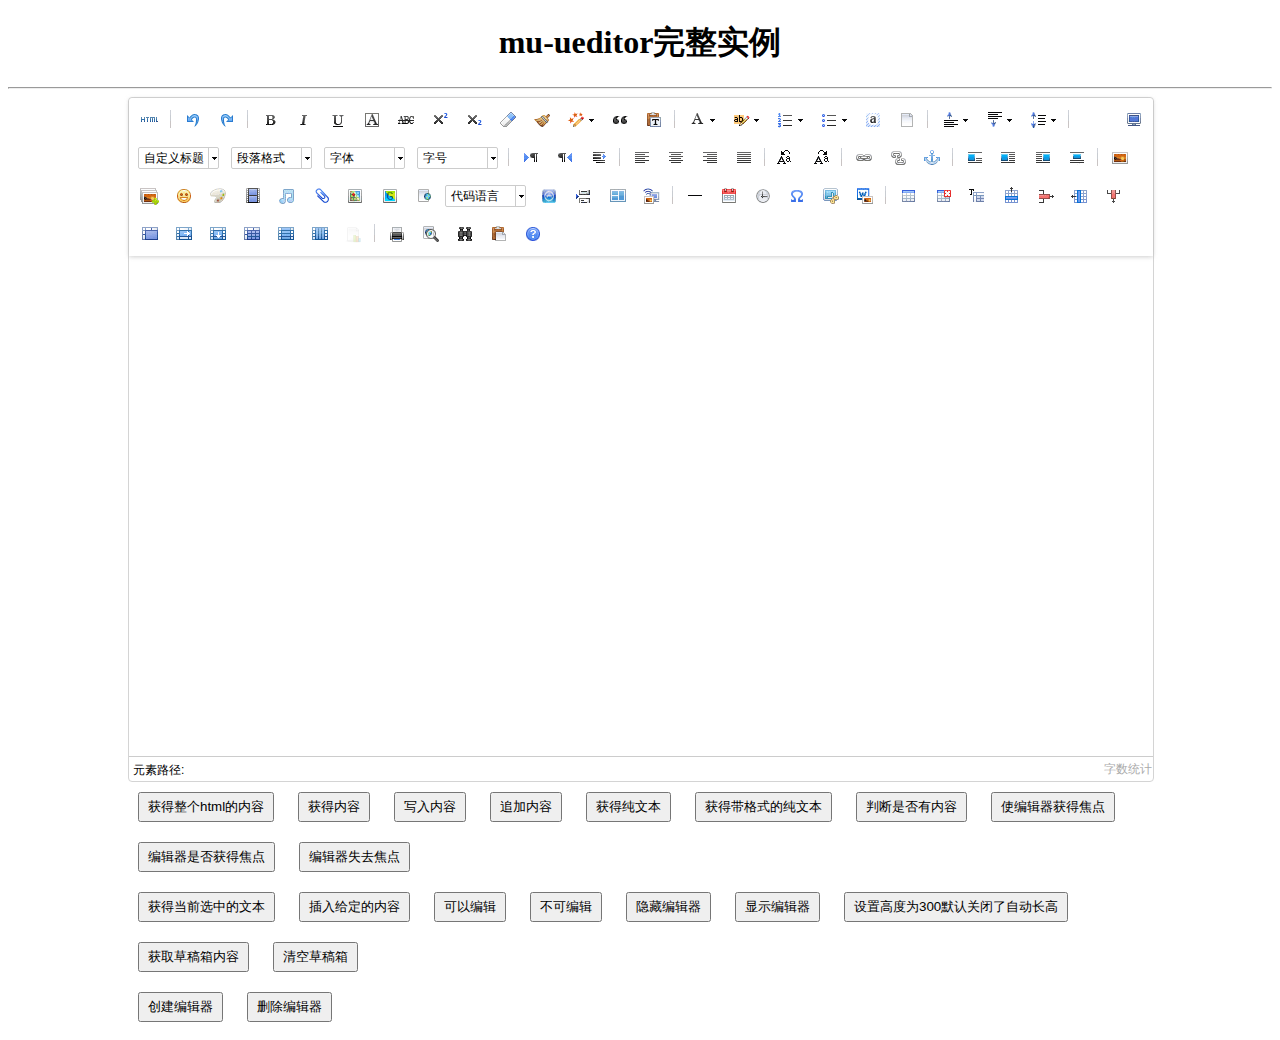
<file: utf8-php/index.html>
<!DOCTYPE html>
<html lang="en">

<head>
    <meta charset="UTF-8" />
    <meta http-equiv="X-UA-Compatible" content="IE=edge" />
    <meta name="viewport" content="width=device-width, initial-scale=1.0" />
    <title>mu-ueditor完整实例</title>
    <script type="text/javascript" charset="utf-8" src="ueditor.config.js"></script>
    <script type="text/javascript" charset="utf-8" src="ueditor.all.min.js"> </script>
    <!--建议手动加在语言，避免在ie下有时因为加载语言失败导致编辑器加载失败-->
    <!--这里加载的语言文件会覆盖你在配置项目里添加的语言类型，比如你在配置项目里配置的是英文，这里加载的中文，那最后就是中文-->
    <script type="text/javascript" charset="utf-8" src="lang/zh-cn/zh-cn.js"></script>
    <script type="text/javascript" charset="utf-8" src="./xiumi/xiumi-ue-dialog-v5.js"></script>
    <link rel="stylesheet" href="./xiumi/xiumi-ue-v5.css" />
    <style type="text/css">
        .h1 {
            text-align: center;
        }

        .editor {
            margin: auto;
        }

        .main {
            margin: auto;
            width: 1024px;
        }

        .main button {
            margin: 10px;
            padding: 4px 8px;
        }
    </style>
</head>

<body>
    <header>
        <h1 class="h1">mu-ueditor完整实例</h1>
        <hr />
        <script class="editor" id="editor" type="text/plain" style="width:1024px;height:500px;"></script>
    </header>
    <main class="main">
        <article id="btns">
            <div>
                <button onclick="getAllHtml()">获得整个html的内容</button>
                <button onclick="getContent()">获得内容</button>
                <button onclick="setContent()">写入内容</button>
                <button onclick="setContent(true)">追加内容</button>
                <button onclick="getContentTxt()">获得纯文本</button>
                <button onclick="getPlainTxt()">获得带格式的纯文本</button>
                <button onclick="hasContent()">判断是否有内容</button>
                <button onclick="setFocus()">使编辑器获得焦点</button>
                <button onmousedown="isFocus(event)">编辑器是否获得焦点</button>
                <button onmousedown="setblur(event)">编辑器失去焦点</button>
            </div>
            <div>
                <button onclick="getText()">获得当前选中的文本</button>
                <button onclick="insertHtml()">插入给定的内容</button>
                <button id="enable" onclick="setEnabled()">可以编辑</button>
                <button onclick="setDisabled()">不可编辑</button>
                <button onclick=" UE.getEditor('editor').setHide()">隐藏编辑器</button>
                <button onclick=" UE.getEditor('editor').setShow()">显示编辑器</button>
                <button onclick=" UE.getEditor('editor').setHeight(300)">设置高度为300默认关闭了自动长高</button>
            </div>

            <div>
                <button onclick="getLocalData()">获取草稿箱内容</button>
                <button onclick="clearLocalData()">清空草稿箱</button>
            </div>
        </article>
        <article>
            <button onclick="createEditor()">创建编辑器</button>
            <button onclick="deleteEditor()">删除编辑器</button>
        </article>
    </main>


    <script type="text/javascript">
        //实例化编辑器
        //建议使用工厂方法getEditor创建和引用编辑器实例，如果在某个闭包下引用该编辑器，直接调用UE.getEditor('editor')就能拿到相关的实例
        var ue = UE.getEditor('editor');

        function isFocus(e) {
            alert(UE.getEditor('editor').isFocus());
            UE.dom.domUtils.preventDefault(e)
        }
        function setblur(e) {
            UE.getEditor('editor').blur();
            UE.dom.domUtils.preventDefault(e)
        }
        function insertHtml() {
            var value = prompt('插入html代码', '');
            UE.getEditor('editor').execCommand('insertHtml', value)
        }
        function createEditor() {
            enableBtn();
            UE.getEditor('editor');
        }
        function getAllHtml() {
            alert(UE.getEditor('editor').getAllHtml())
        }
        function getContent() {
            var arr = [];
            arr.push("使用editor.getContent()方法可以获得编辑器的内容");
            arr.push("内容为：");
            arr.push(UE.getEditor('editor').getContent());
            alert(arr.join("\n"));
        }
        function getPlainTxt() {
            var arr = [];
            arr.push("使用editor.getPlainTxt()方法可以获得编辑器的带格式的纯文本内容");
            arr.push("内容为：");
            arr.push(UE.getEditor('editor').getPlainTxt());
            alert(arr.join('\n'))
        }
        function setContent(isAppendTo) {
            var arr = [];
            arr.push("使用editor.setContent('欢迎使用ueditor')方法可以设置编辑器的内容");
            UE.getEditor('editor').setContent('欢迎使用ueditor', isAppendTo);
            alert(arr.join("\n"));
        }
        function setDisabled() {
            UE.getEditor('editor').setDisabled('fullscreen');
            disableBtn("enable");
        }
        function setEnabled() {
            UE.getEditor('editor').setEnabled();
            enableBtn();
        }
        function getText() {
            //当你点击按钮时编辑区域已经失去了焦点，如果直接用getText将不会得到内容，所以要在选回来，然后取得内容
            var range = UE.getEditor('editor').selection.getRange();
            range.select();
            var txt = UE.getEditor('editor').selection.getText();
            alert(txt)
        }
        function getContentTxt() {
            var arr = [];
            arr.push("使用editor.getContentTxt()方法可以获得编辑器的纯文本内容");
            arr.push("编辑器的纯文本内容为：");
            arr.push(UE.getEditor('editor').getContentTxt());
            alert(arr.join("\n"));
        }
        function hasContent() {
            var arr = [];
            arr.push("使用editor.hasContents()方法判断编辑器里是否有内容");
            arr.push("判断结果为：");
            arr.push(UE.getEditor('editor').hasContents());
            alert(arr.join("\n"));
        }
        function setFocus() {
            UE.getEditor('editor').focus();
        }
        function deleteEditor() {
            disableBtn();
            UE.getEditor('editor').destroy();
        }
        function disableBtn(str) {
            var div = document.getElementById('btns');
            var btns = UE.dom.domUtils.getElementsByTagName(div, "button");
            for (var i = 0, btn; btn = btns[i++];) {
                if (btn.id == str) {
                    UE.dom.domUtils.removeAttributes(btn, ["disabled"]);
                } else {
                    btn.setAttribute("disabled", "true");
                }
            }
        }
        function enableBtn() {
            var div = document.getElementById('btns');
            var btns = UE.dom.domUtils.getElementsByTagName(div, "button");
            for (var i = 0, btn; btn = btns[i++];) {
                UE.dom.domUtils.removeAttributes(btn, ["disabled"]);
            }
        }
        function getLocalData() {
            alert(UE.getEditor('editor').execCommand("getlocaldata"));
        }
        function clearLocalData() {
            UE.getEditor('editor').execCommand("clearlocaldata");
            alert("已清空草稿箱")
        }
    </script>
</body>

</html>
</file>
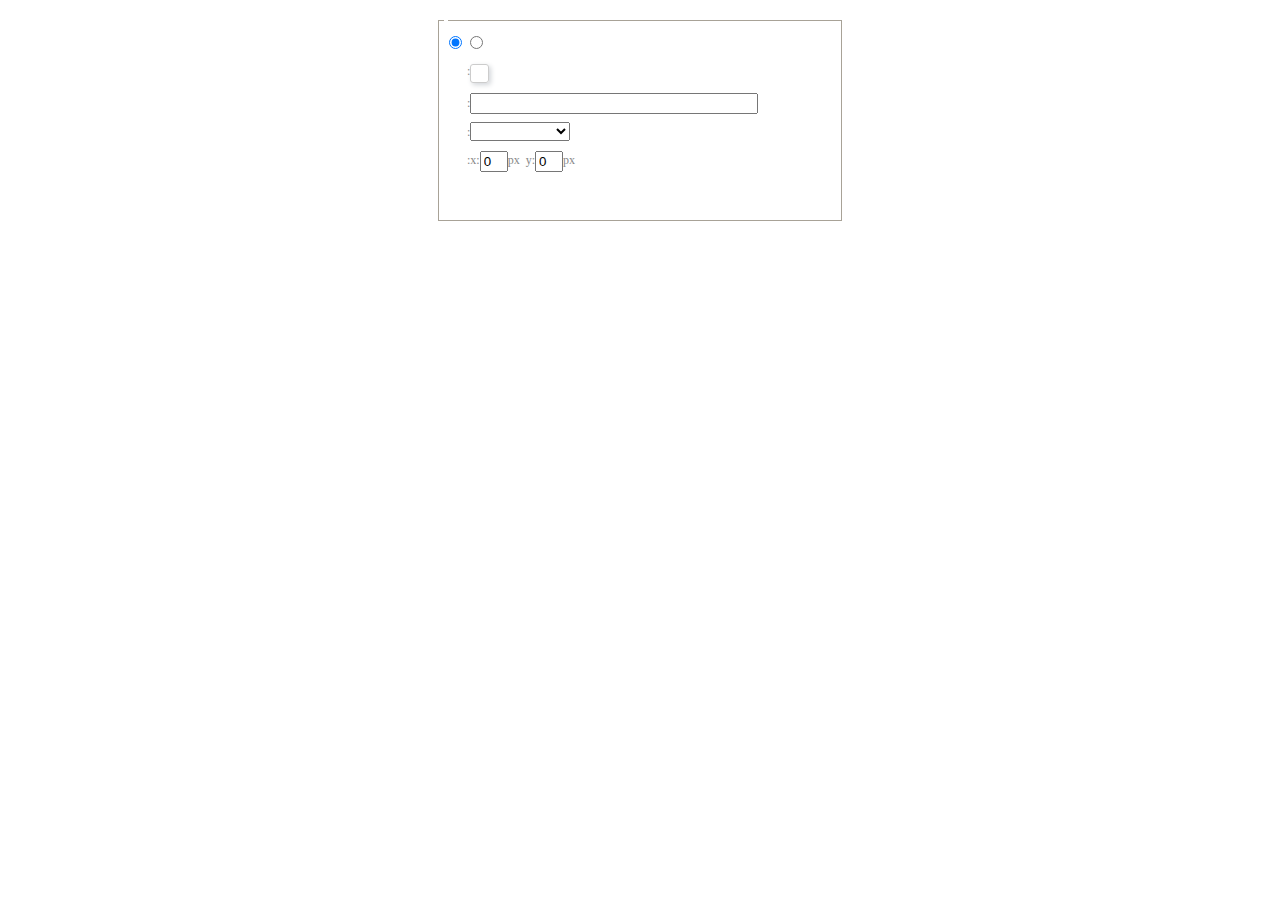
<file: utf8-php/dialogs/background/background.html>
<!DOCTYPE HTML>
<html>
<head>
    <meta http-equiv="Content-Type" content="text/html;charset=utf-8"/>
    <script type="text/javascript" src="../internal.js"></script>
    <link rel="stylesheet" type="text/css" href="background.css">
</head>
<body>
    <div id="bg_container" class="wrapper">
        <div id="tabHeads" class="tabhead">
            <span class="focus" data-content-id="normal"><var id="lang_background_normal"></var></span>
            <span class="" data-content-id="imgManager"><var id="lang_background_local"></var></span>
        </div>
        <div id="tabBodys" class="tabbody">
            <div id="normal" class="panel focus">
                <fieldset class="bgarea">
                    <legend><var id="lang_background_set"></var></legend>
                    <div class="content">
                        <div>
                            <label><input id="nocolorRadio" class="iptradio" type="radio" name="t" value="none" checked="checked"><var id="lang_background_none"></var></label>
                            <label><input id="coloredRadio" class="iptradio" type="radio" name="t" value="color"><var id="lang_background_colored"></var></label>
                        </div>
                        <div class="wrapcolor pl">
                            <div class="color">
                                <var id="lang_background_color"></var>:
                            </div>
                            <div id="colorPicker"></div>
                            <div class="clear"></div>
                        </div>
                        <div class="wrapcolor pl">
                            <label><var id="lang_background_netimg"></var>:</label><input class="txt" type="text" id="url">
                        </div>
                        <div id="alignment" class="alignment">
                            <var id="lang_background_align"></var>:<select id="repeatType">
                                <option value="center"></option>
                                <option value="repeat-x"></option>
                                <option value="repeat-y"></option>
                                <option value="repeat"></option>
                                <option value="self"></option>
                            </select>
                        </div>
                        <div id="custom" >
                            <var id="lang_background_position"></var>:x:<input type="text" size="1" id="x" maxlength="4" value="0">px&nbsp;&nbsp;y:<input type="text" size="1" id="y" maxlength="4" value="0">px
                        </div>
                    </div>
                </fieldset>

            </div>
            <div id="imgManager" class="panel">
                <div id="imageList" style=""></div>
            </div>
        </div>
    </div>
    <script type="text/javascript" src="background.js"></script>
</body>
</html>
</file>
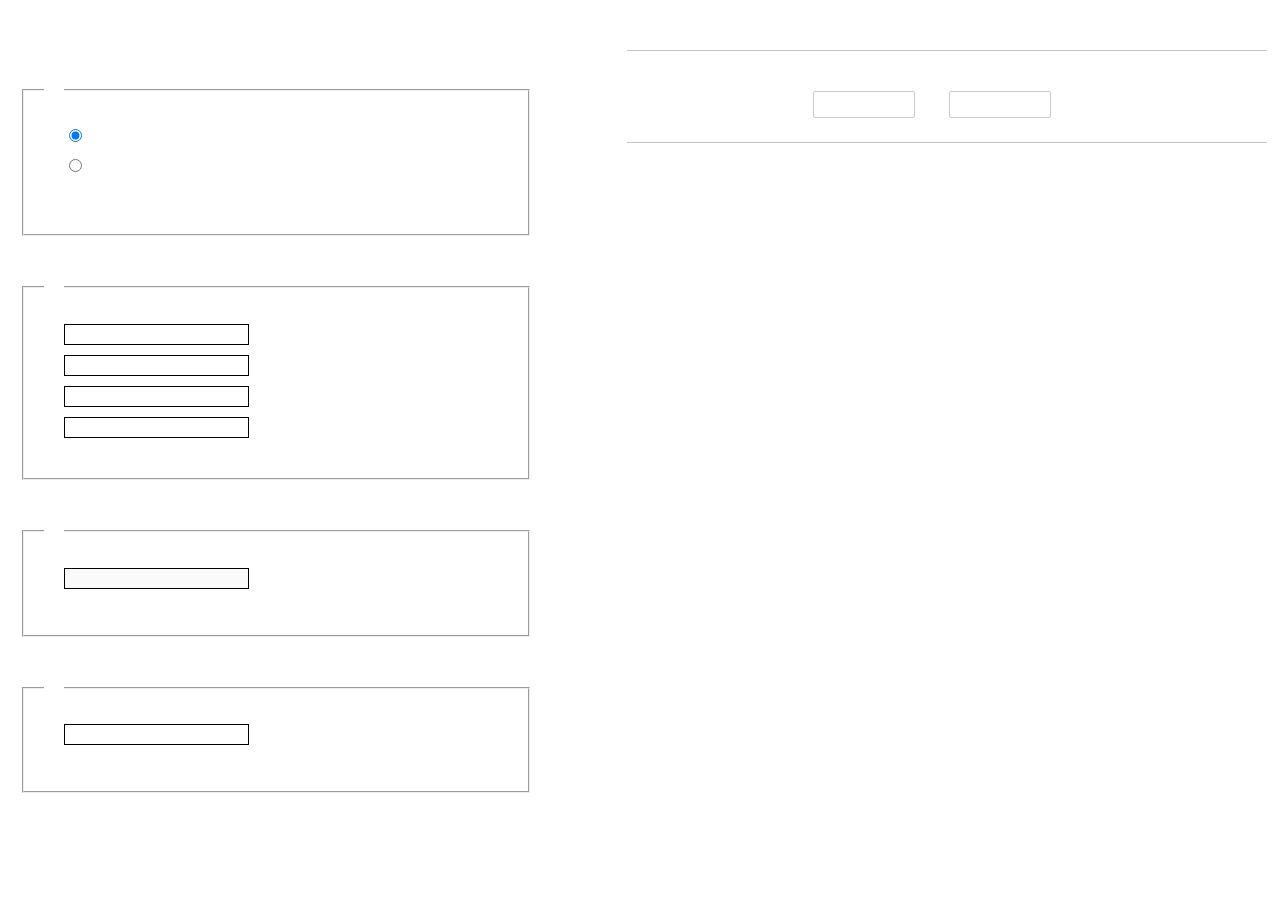
<file: utf8-php/dialogs/charts/charts.html>
<!DOCTYPE html>
<html>
    <head>
        <title>chart</title>
        <meta chartset="utf-8">
        <link rel="stylesheet" type="text/css" href="charts.css">
        <script type="text/javascript" src="../internal.js"></script>
    </head>
    <body>
        <div class="main">
            <div class="table-view">
                <h3><var id="lang_data_source"></var></h3>
                <div id="tableContainer" class="table-container"></div>
                <h3><var id="lang_chart_format"></var></h3>
                <form name="data-form">
                    <div class="charts-format">
                        <fieldset>
                            <legend><var id="lang_data_align"></var></legend>
                            <div class="format-item-container">
                                <label>
                                    <input type="radio" class="format-ctrl not-pie-item" name="charts-format" value="1" checked="checked">
                                    <var id="lang_chart_align_same"></var>
                                </label>
                                <label>
                                    <input type="radio" class="format-ctrl not-pie-item" name="charts-format" value="-1">
                                    <var id="lang_chart_align_reverse"></var>
                                </label>
                                <br>
                            </div>
                        </fieldset>
                        <fieldset>
                            <legend><var id="lang_chart_title"></var></legend>
                            <div class="format-item-container">
                                <label>
                                    <var id="lang_chart_main_title"></var><input type="text" name="title" class="data-item">
                                </label>
                                <label>
                                    <var id="lang_chart_sub_title"></var><input type="text" name="sub-title" class="data-item not-pie-item">
                                </label>
                                <label>
                                    <var id="lang_chart_x_title"></var><input type="text" name="x-title" class="data-item not-pie-item">
                                </label>
                                <label>
                                    <var id="lang_chart_y_title"></var><input type="text" name="y-title" class="data-item not-pie-item">
                                </label>
                            </div>
                        </fieldset>
                        <fieldset>
                            <legend><var id="lang_chart_tip"></var></legend>
                            <div class="format-item-container">
                                <label>
                                    <var id="lang_cahrt_tip_prefix"></var>
                                    <input type="text" id="tipInput" name="tip" class="data-item" disabled="disabled">
                                </label>
                                <p><var id="lang_cahrt_tip_description"></var></p>
                            </div>
                        </fieldset>
                        <fieldset>
                            <legend><var id="lang_chart_data_unit"></var></legend>
                            <div class="format-item-container">
                                <label><var id="lang_chart_data_unit_title"></var><input type="text" name="unit" class="data-item"></label>
                                <p><var id="lang_chart_data_unit_description"></var></p>
                            </div>
                        </fieldset>
                    </div>
                </form>
            </div>
            <div class="charts-view">
                <div id="chartsContainer" class="charts-container"></div>
                <div id="chartsType" class="charts-type">
                    <h3><var id="lang_chart_type"></var></h3>
                    <div class="scroll-view">
                        <div class="scroll-container">
                            <div id="scrollBed" class="scroll-bed"></div>
                        </div>
                        <div id="buttonContainer" class="button-container">
                            <a href="#" data-title="prev"><var id="lang_prev_btn"></var></a>
                            <a href="#" data-title="next"><var id="lang_next_btn"></var></a>
                        </div>
                    </div>
                </div>
            </div>
        </div>
        <script src="../../third-party/jquery-1.10.2.min.js"></script>
        <script src="../../third-party/highcharts/highcharts.js"></script>
        <script src="chart.config.js"></script>
        <script src="charts.js"></script>
    </body>
</html>
</file>
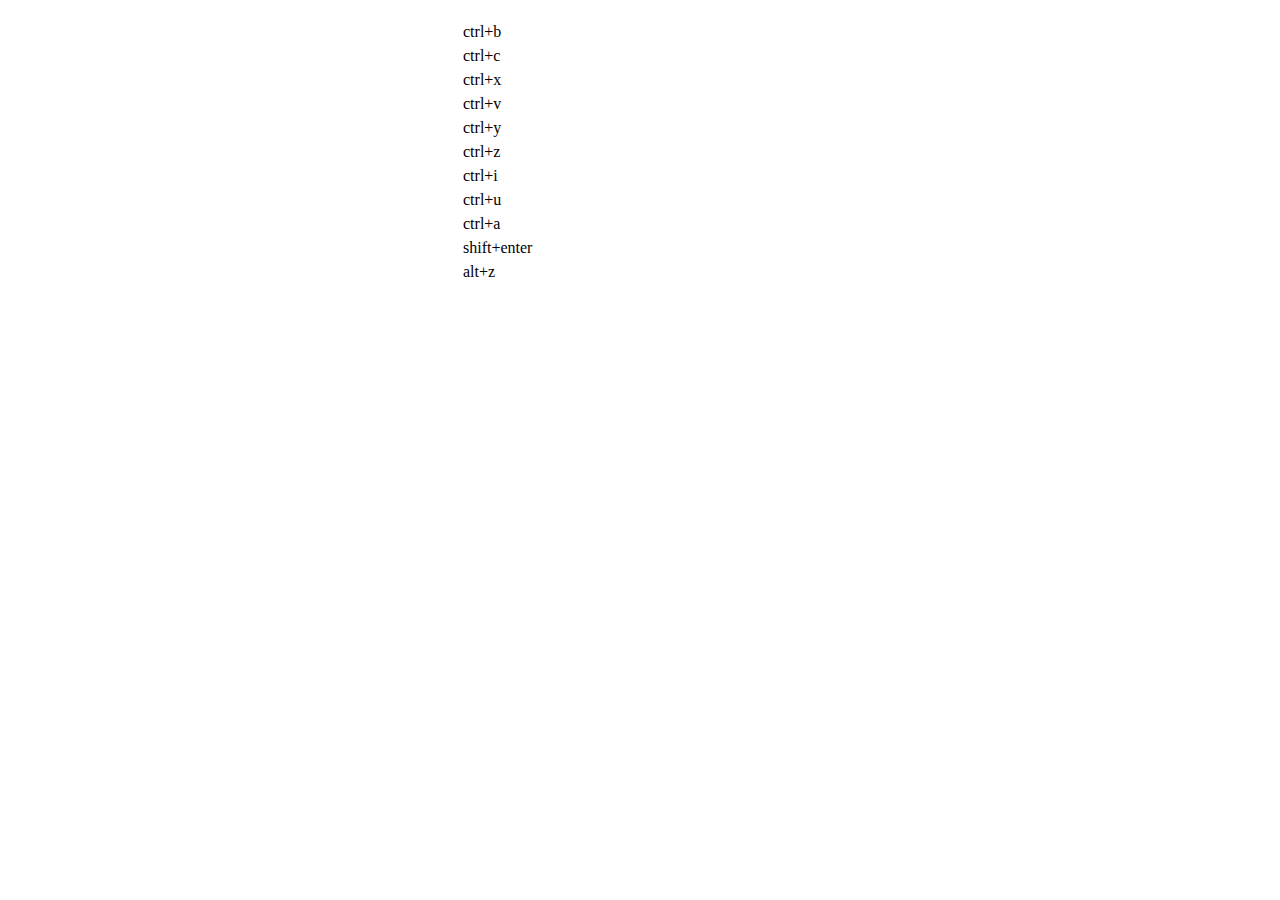
<file: utf8-php/dialogs/help/help.html>
<!DOCTYPE HTML PUBLIC "-//W3C//DTD HTML 4.01 Transitional//EN"
        "http://www.w3.org/TR/html4/loose.dtd">
<html>
<head>
    <title>帮助</title>
    <meta content="text/html; charset=utf-8" http-equiv="Content-Type"/>
    <script type="text/javascript" src="../internal.js"></script>
    <link rel="stylesheet" type="text/css" href="help.css">
</head>
<body>
<div class="wrapper" id="helptab">
    <div id="tabHeads" class="tabhead">
        <span class="focus" tabsrc="about"><var id="lang_input_about"></var></span>
        <span tabsrc="shortcuts"><var id="lang_input_shortcuts"></var></span>
    </div>
    <div id="tabBodys" class="tabbody">
        <div id="about" class="panel">
            <h1>UEditor</h1>
            <p id="version"></p>
            <p><var id="lang_input_introduction"></var></p>
        </div>
        <div id="shortcuts" class="panel">
            <table>
                <thead>
                <tr>
                    <td><var id="lang_Txt_shortcuts"></var></td>
                    <td><var id="lang_Txt_func"></var></td>
                </tr>
                </thead>
                <tbody>
                <tr>
                    <td>ctrl+b</td>
                    <td><var id="lang_Txt_bold"></var></td>
                </tr>
                <tr>
                    <td>ctrl+c</td>
                    <td><var id="lang_Txt_copy"></var></td>
                </tr>
                <tr>
                    <td>ctrl+x</td>
                    <td><var id="lang_Txt_cut"></var></td>
                </tr>
                <tr>
                    <td>ctrl+v</td>
                    <td><var id="lang_Txt_Paste"></var></td>
                </tr>
                <tr>
                    <td>ctrl+y</td>
                    <td><var id="lang_Txt_undo"></var></td>
                </tr>
                <tr>
                    <td>ctrl+z</td>
                    <td><var id="lang_Txt_redo"></var></td>
                </tr>
                <tr>
                    <td>ctrl+i</td>
                    <td><var id="lang_Txt_italic"></var></td>
                </tr>
                <tr>
                    <td>ctrl+u</td>
                    <td><var id="lang_Txt_underline"></var></td>
                </tr>
                <tr>
                    <td>ctrl+a</td>
                    <td><var id="lang_Txt_selectAll"></var></td>
                </tr>
                <tr>
                    <td>shift+enter</td>
                    <td><var id="lang_Txt_visualEnter"></var></td>
                </tr>
                <tr>
                    <td>alt+z</td>
                    <td><var id="lang_Txt_fullscreen"></var></td>
                </tr>
                </tbody>
            </table>
        </div>
    </div>
</div>
<script type="text/javascript" src="help.js"></script>
</body>
</html>
</file>
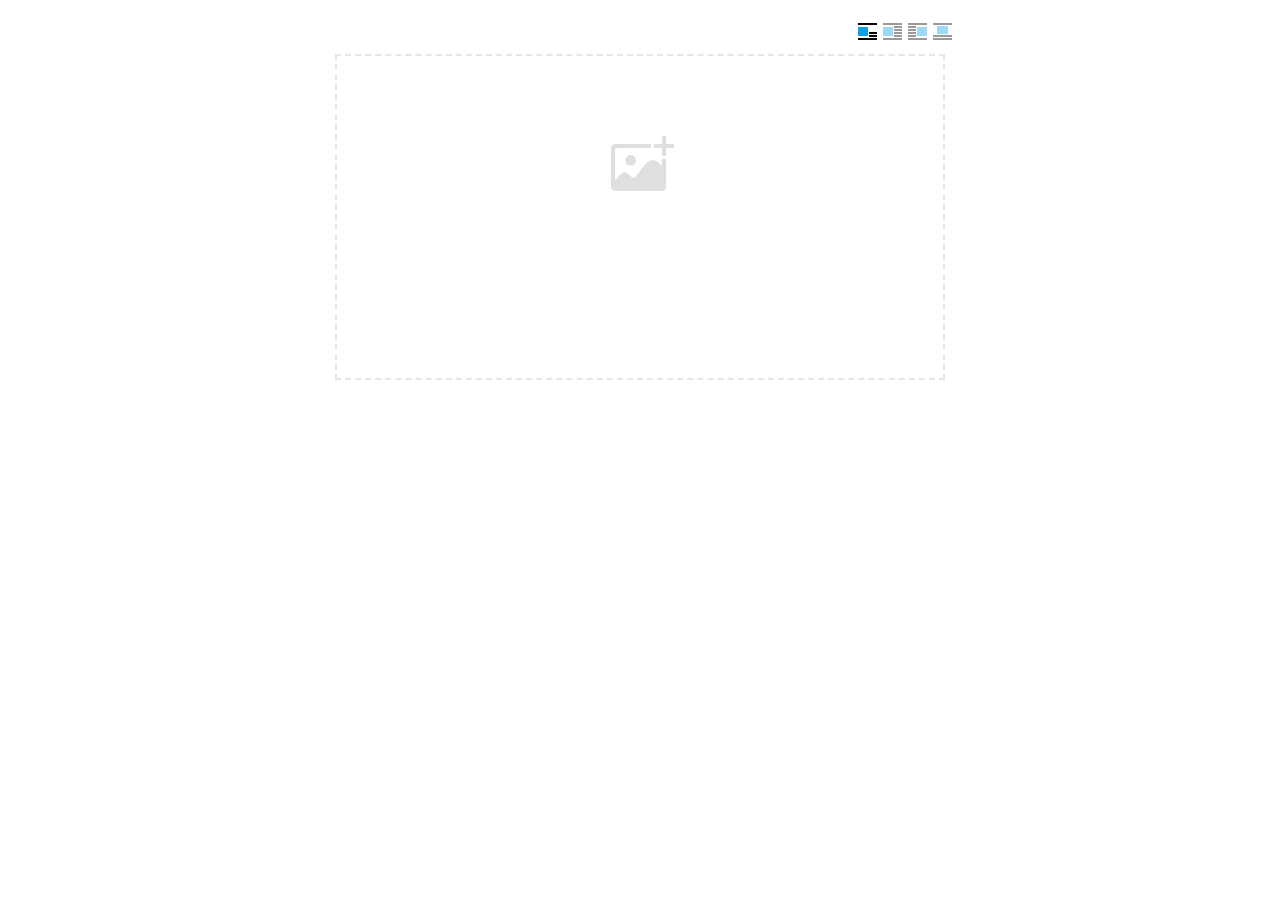
<file: utf8-php/dialogs/image/image.html>
<!doctype html>
<html>
<head>
    <meta charset="UTF-8">
    <title>ueditor图片对话框</title>
    <script type="text/javascript" src="../internal.js"></script>

    <!-- jquery -->
    <script type="text/javascript" src="../../third-party/jquery-1.10.2.min.js"></script>

    <!-- webuploader -->
    <script src="../../third-party/webuploader/webuploader.min.js"></script>
    <link rel="stylesheet" type="text/css" href="../../third-party/webuploader/webuploader.css">

    <!-- image dialog -->
    <link rel="stylesheet" href="image.css" type="text/css" />
</head>
<body>

    <div class="wrapper">
        <div id="tabhead" class="tabhead">
            <span class="tab" data-content-id="remote"><var id="lang_tab_remote"></var></span>
            <span class="tab focus" data-content-id="upload"><var id="lang_tab_upload"></var></span>
            <span class="tab" data-content-id="online"><var id="lang_tab_online"></var></span>
            <span class="tab" data-content-id="search"><var id="lang_tab_search"></var></span>
        </div>
        <div class="alignBar">
            <label class="algnLabel"><var id="lang_input_align"></var></label>
                    <span id="alignIcon">
                        <span id="noneAlign" class="none-align focus" data-align="none"></span>
                        <span id="leftAlign" class="left-align" data-align="left"></span>
                        <span id="rightAlign" class="right-align" data-align="right"></span>
                        <span id="centerAlign" class="center-align" data-align="center"></span>
                    </span>
            <input id="align" name="align" type="hidden" value="none"/>
        </div>
        <div id="tabbody" class="tabbody">

            <!-- 远程图片 -->
            <div id="remote" class="panel">
                <div class="top">
                    <div class="row">
                        <label for="url"><var id="lang_input_url"></var></label>
                        <span><input class="text" id="url" type="text"/></span>
                    </div>
                </div>
                <div class="left">
                    <div class="row">
                        <label><var id="lang_input_size"></var></label>
                        <span><var id="lang_input_width">&nbsp;&nbsp;</var><input class="text" type="text" id="width"/>px </span>
                        <span><var id="lang_input_height">&nbsp;&nbsp;</var><input class="text" type="text" id="height"/>px </span>
                        <span><input id="lock" type="checkbox" disabled="disabled"><span id="lockicon"></span></span>
                    </div>
                    <div class="row">
                        <label><var id="lang_input_border"></var></label>
                        <span><input class="text" type="text" id="border"/>px </span>
                    </div>
                    <div class="row">
                        <label><var id="lang_input_vhspace"></var></label>
                        <span><input class="text" type="text" id="vhSpace"/>px </span>
                    </div>
                    <div class="row">
                        <label><var id="lang_input_title"></var></label>
                        <span><input class="text" type="text" id="title"/></span>
                    </div>
                </div>
                <div class="right"><div id="preview"></div></div>
            </div>

            <!-- 上传图片 -->
            <div id="upload" class="panel focus">
                <div id="queueList" class="queueList">
                    <div class="statusBar element-invisible">
                        <div class="progress">
                            <span class="text">0%</span>
                            <span class="percentage"></span>
                        </div><div class="info"></div>
                        <div class="btns">
                            <div id="filePickerBtn"></div>
                            <div class="uploadBtn"><var id="lang_start_upload"></var></div>
                        </div>
                    </div>
                    <div id="dndArea" class="placeholder">
                        <div class="filePickerContainer">
                            <div id="filePickerReady"></div>
                        </div>
                    </div>
                    <ul class="filelist element-invisible">
                        <li id="filePickerBlock" class="filePickerBlock"></li>
                    </ul>
                </div>
            </div>

            <!-- 在线图片 -->
            <div id="online" class="panel">
                <div id="imageList"><var id="lang_imgLoading"></var></div>
            </div>

            <!-- 搜索图片 -->
            <div id="search" class="panel">
                <div class="searchBar">
                    <input id="searchTxt" class="searchTxt text" type="text" />
                    <select id="searchType" class="searchType">
                        <option value="&s=4&z=0"></option>
                        <option value="&s=1&z=19"></option>
                        <option value="&s=2&z=0"></option>
                        <option value="&s=3&z=0"></option>
                    </select>
                    <input id="searchReset" type="button"  />
                    <input id="searchBtn" type="button"  />
                </div>
                <div id="searchList" class="searchList"><ul id="searchListUl"></ul></div>
            </div>

        </div>
    </div>
    <script type="text/javascript" src="image.js"></script>

</body>
</html>
</file>
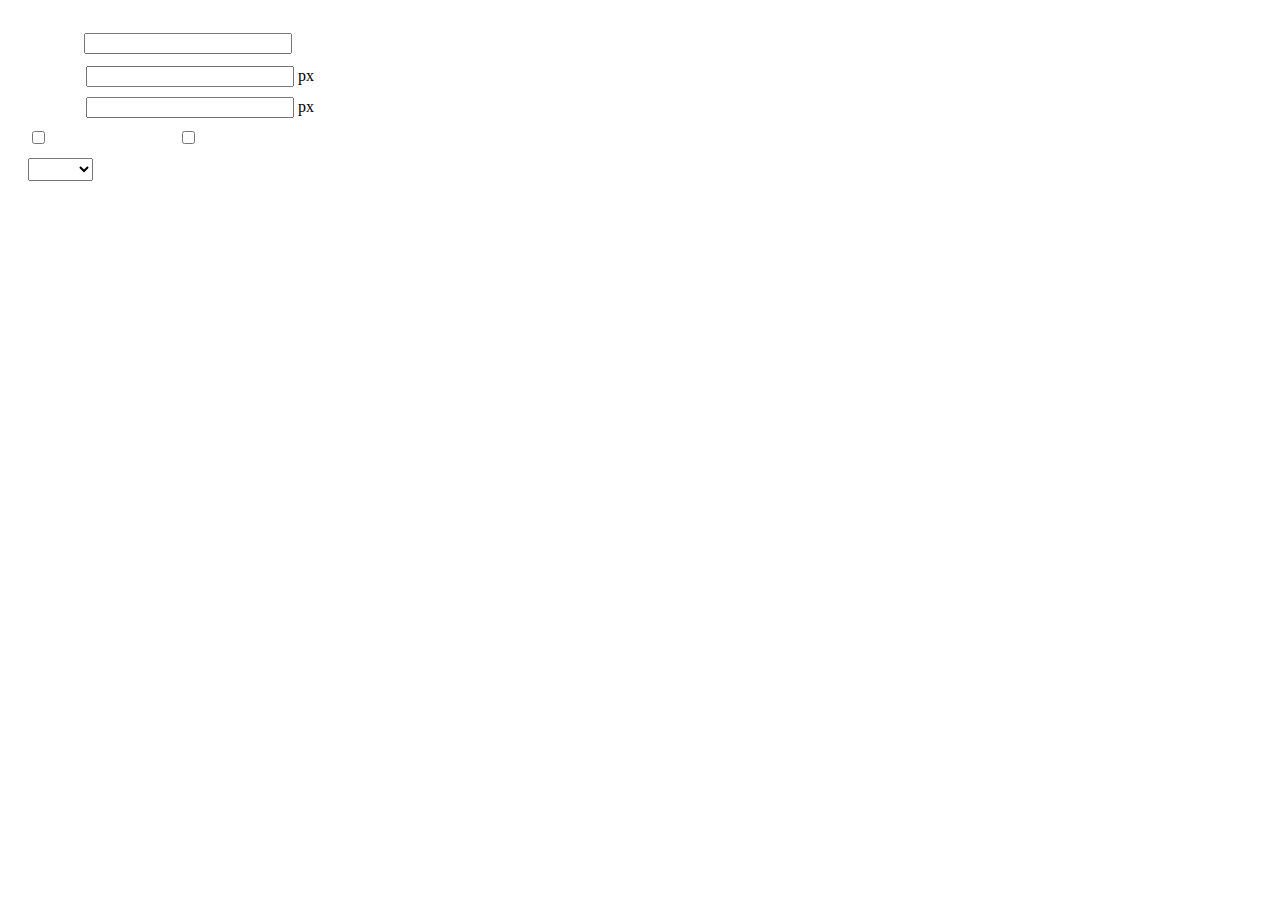
<file: utf8-php/dialogs/insertframe/insertframe.html>
<!DOCTYPE html>
<html>
<head>
    <meta http-equiv="Content-Type" content="text/html; charset=utf-8"/>
    <title></title>
    <script type="text/javascript" src="../internal.js"></script>
    <style type="text/css">
        .warp {width: 320px;height: 153px;margin-left:5px;padding: 20px 0 0 15px;position: relative;}
        #url {width: 290px; margin-bottom: 2px; margin-left: -6px; margin-left: -2px\9;*margin-left:0;_margin-left:0; }
        .format span{display: inline-block; width: 58px;text-align: center; zoom:1;}
        table td{padding:5px 0;}
        #align{width: 65px;height: 23px;line-height: 22px;}
    </style>
</head>
<body>
<div class="warp">
        <table width="300" cellpadding="0" cellspacing="0">
            <tr>
                <td colspan="2" class="format">
                    <span><var id="lang_input_address"></var></span>
                    <input style="width:200px" id="url" type="text" value=""/>
                </td>
            </tr>
            <tr>
                <td colspan="2" class="format"><span><var id="lang_input_width"></var></span><input style="width:200px" type="text" id="width"/> px</td>

            </tr>
            <tr>
                <td colspan="2" class="format"><span><var id="lang_input_height"></var></span><input style="width:200px" type="text" id="height"/> px</td>
            </tr>
            <tr>
                <td><span><var id="lang_input_isScroll"></var></span><input type="checkbox" id="scroll"/> </td>
                <td><span><var id="lang_input_frameborder"></var></span><input type="checkbox" id="frameborder"/> </td>
            </tr>

            <tr>
                <td colspan="2"><span><var id="lang_input_alignMode"></var></span>
                    <select id="align">
                        <option value=""></option>
                        <option value="left"></option>
                        <option value="right"></option>
                    </select>
                </td>
            </tr>
        </table>
</div>
<script type="text/javascript">
    var iframe = editor._iframe;
    if(iframe){
        $G("url").value = iframe.getAttribute("src")||"";
        $G("width").value = iframe.getAttribute("width")||iframe.style.width.replace("px","")||"";
        $G("height").value = iframe.getAttribute("height") || iframe.style.height.replace("px","") ||"";
        $G("scroll").checked = (iframe.getAttribute("scrolling") == "yes") ? true : false;
        $G("frameborder").checked = (iframe.getAttribute("frameborder") == "1") ? true : false;
        $G("align").value = iframe.align ? iframe.align : "";
    }
    function queding(){
        var  url = $G("url").value.replace(/^\s*|\s*$/ig,""),
                width = $G("width").value,
                height = $G("height").value,
                scroll = $G("scroll"),
                frameborder = $G("frameborder"),
                float = $G("align").value,
                newIframe = editor.document.createElement("iframe"),
                div;
        if(!url){
            alert(lang.enterAddress);
            return false;
        }
        newIframe.setAttribute("src",/http:\/\/|https:\/\//ig.test(url) ? url : "http://"+url);
        /^[1-9]+[.]?\d*$/g.test( width ) ? newIframe.setAttribute("width",width) : "";
        /^[1-9]+[.]?\d*$/g.test( height ) ? newIframe.setAttribute("height",height) : "";
        scroll.checked ?  newIframe.setAttribute("scrolling","yes") : newIframe.setAttribute("scrolling","no");
        frameborder.checked ?  newIframe.setAttribute("frameborder","1",0) : newIframe.setAttribute("frameborder","0",0);
        float ? newIframe.setAttribute("align",float) :  newIframe.setAttribute("align","");
        if(iframe){
            iframe.parentNode.insertBefore(newIframe,iframe);
            domUtils.remove(iframe);
        }else{
            div = editor.document.createElement("div");
            div.appendChild(newIframe);
            editor.execCommand("inserthtml",div.innerHTML);
        }
        editor._iframe = null;
        dialog.close();
    }
    dialog.onok = queding;
    $G("url").onkeydown = function(evt){
        evt = evt || event;
        if(evt.keyCode == 13){
            queding();
        }
    };
    $focus($G( "url" ));

</script>
</body>
</html>
</file>
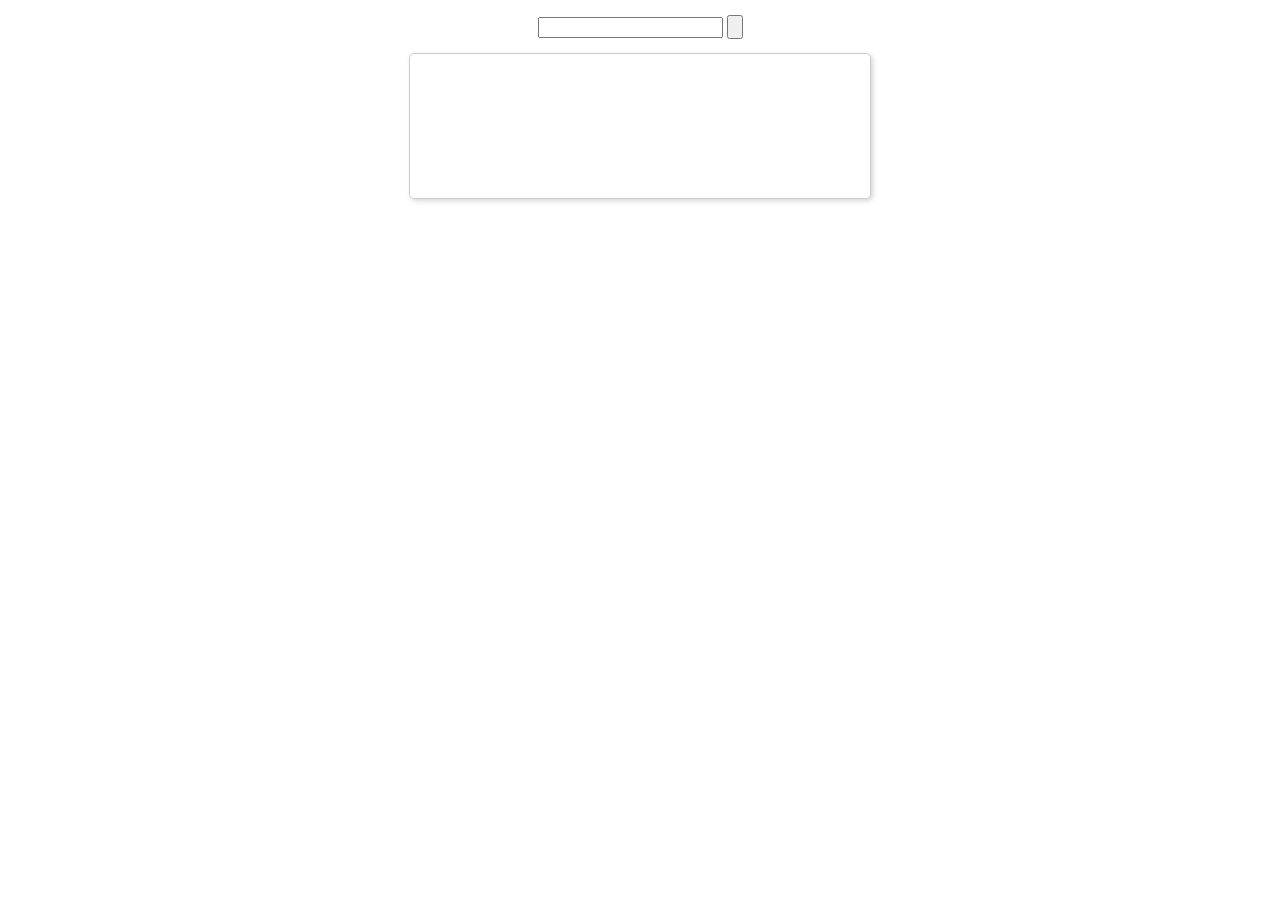
<file: utf8-php/dialogs/music/music.html>
<!DOCTYPE html>
<html>
<head>
    <meta http-equiv="content-type" content="text/html; charset=utf-8">
    <title>插入音乐</title>
    <script type="text/javascript" src="../internal.js"></script>
    <link rel="stylesheet" type="text/css" href="music.css">
</head>
<body>
<div class="wrapper">
    <div class="searchBar">
        <input id="J_searchName" type="text"/>
        <input type="button" class="searchBtn" id="J_searchBtn">
    </div>
    <div class="resultBar" id="J_resultBar">
        <div class="loading" style="display:none"></div>
        <div class="empty"><var id="lang_input_tips"></var></div>
    </div>
    <div id="J_preview"></div>
</div>
<script type="text/javascript" src="music.js"></script>
<script type="text/javascript">
    var music = new Music;
    dialog.onok = function () {
        music.exec();
    };
    dialog.oncancel = function () {
        $G('J_preview').innerHTML = "";
    };
</script>
</body>
</html>
</file>
<file: utf8-php/xiumi/xiumi-ue-v5.css>
.edui-button.edui-for-xiumi-connect .edui-button-wrap .edui-button-body .edui-icon {
    background-image: url("https://dl.xiumi.us/connect/ue/xiumi-connect-icon.png") !important;
    background-size: contain;
}
</file>
<file: utf8-php/dialogs/background/background.css>
.wrapper{ width: 424px;margin: 10px auto; zoom:1;position: relative}
.tabbody{height:225px;}
.tabbody .panel { position: absolute;width:100%; height:100%;background: #fff; display: none;}
.tabbody .focus { display: block;}

body{font-size: 12px;color: #888;overflow: hidden;}
input,label{vertical-align:middle}
.clear{clear: both;}
.pl{padding-left: 18px;padding-left: 23px\9;}

#imageList {width: 420px;height: 215px;margin-top: 10px;overflow: hidden;overflow-y: auto;}
#imageList div {float: left;width: 100px;height: 95px;margin: 5px 10px;}
#imageList img {cursor: pointer;border: 2px solid white;}

.bgarea{margin: 10px;padding: 5px;height: 84%;border: 1px solid #A8A297;}
.content div{margin: 10px 0 10px 5px;}
.content .iptradio{margin: 0px 5px 5px 0px;}
.txt{width:280px;}

.wrapcolor{height: 19px;}
div.color{float: left;margin: 0;}
#colorPicker{width: 17px;height: 17px;border: 1px solid #CCC;display: inline-block;border-radius: 3px;box-shadow: 2px 2px 5px #D3D6DA;margin: 0;float: left;}
div.alignment,#custom{margin-left: 23px;margin-left: 28px\9;}
#custom input{height: 15px;min-height: 15px;width:20px;}
#repeatType{width:100px;}


/* 图片管理样式 */
#imgManager {
    width: 100%;
    height: 225px;
}
#imgManager #imageList{
    width: 100%;
    overflow-x: hidden;
    overflow-y: auto;
}
#imgManager ul {
    display: block;
    list-style: none;
    margin: 0;
    padding: 0;
}
#imgManager li {
    float: left;
    display: block;
    list-style: none;
    padding: 0;
    width: 113px;
    height: 113px;
    margin: 9px 0 0 19px;
    background-color: #eee;
    overflow: hidden;
    cursor: pointer;
    position: relative;
}
#imgManager li.clearFloat {
    float: none;
    clear: both;
    display: block;
    width:0;
    height:0;
    margin: 0;
    padding: 0;
}
#imgManager li img {
    cursor: pointer;
}
#imgManager li .icon {
    cursor: pointer;
    width: 113px;
    height: 113px;
    position: absolute;
    top: 0;
    left: 0;
    z-index: 2;
    border: 0;
    background-repeat: no-repeat;
}
#imgManager li .icon:hover {
    width: 107px;
    height: 107px;
    border: 3px solid #1094fa;
}
#imgManager li.selected .icon {
    background-image: url(images/success.png);
    background-position: 75px 75px;
}
#imgManager li.selected .icon:hover {
    width: 107px;
    height: 107px;
    border: 3px solid #1094fa;
    background-position: 72px 72px;
}
</file>
<file: utf8-php/dialogs/charts/charts.css>
html, body {
    width: 100%;
    height: 100%;
    margin: 0;
    padding: 0;
    overflow-x: hidden;
}

.main {
    width: 100%;
    overflow: hidden;
}

.table-view {
    height: 100%;
    float: left;
    margin: 20px;
    width: 40%;
}

.table-view .table-container {
    width: 100%;
    margin-bottom: 50px;
    overflow: scroll;
}

.table-view th {
    padding: 5px 10px;
    background-color: #F7F7F7;
}

.table-view td {
    width: 50px;
    text-align: center;
    padding:0;
}

.table-container input {
    width: 40px;
    padding: 5px;
    border: none;
    outline: none;
}

.table-view caption {
    font-size: 18px;
    text-align: left;
}

.charts-view {
    /*margin-left: 49%!important;*/
    width: 50%;
    margin-left: 49%;
    height: 400px;
}

.charts-container {
    border-left: 1px solid #c3c3c3;
}

.charts-format fieldset {
    padding-left: 20px;
    margin-bottom: 50px;
}

.charts-format legend {
    padding-left: 10px;
    padding-right: 10px;
}

.format-item-container {
    padding: 20px;
}

.format-item-container label {
    display: block;
    margin: 10px 0;
}

.charts-format .data-item {
    border: 1px solid black;
    outline: none;
    padding: 2px 3px;
}

/* 图表类型 */

.charts-type {
    margin-top: 50px;
    height: 300px;
}

.scroll-view {
    border: 1px solid #c3c3c3;
    border-left: none;
    border-right: none;
    overflow: hidden;
}

.scroll-container {
    margin: 20px;
    width: 100%;
    overflow: hidden;
}

.scroll-bed {
    width: 10000px;
    _margin-top: 20px;
    -webkit-transition: margin-left .5s ease;
    -moz-transition: margin-left .5s ease;
    transition: margin-left .5s ease;
}

.view-box {
    display: inline-block;
    *display: inline;
    *zoom: 1;
    margin-right: 20px;
    border: 2px solid white;
    line-height: 0;
    overflow: hidden;
    cursor: pointer;
}

.view-box img {
    border: 1px solid #cecece;
}

.view-box.selected {
    border-color: #7274A7;
}

.button-container {
    margin-bottom: 20px;
    text-align: center;
}

.button-container a {
    display: inline-block;
    width: 100px;
    height: 25px;
    line-height: 25px;
    border: 1px solid #c2ccd1;
    margin-right: 30px;
    text-decoration: none;
    color: black;
    -webkit-border-radius: 2px;
    -moz-border-radius: 2px;
    border-radius: 2px;
}

.button-container a:HOVER {
    background: #fcfcfc;
}

.button-container a:ACTIVE {
    border-top-color: #c2ccd1;
    box-shadow:inset 0 5px 4px -4px rgba(49, 49, 64, 0.1);
}

.edui-charts-not-data {
    height: 100px;
    line-height: 100px;
    text-align: center;
}
</file>
<file: utf8-php/dialogs/help/help.css>
.wrapper{width: 370px;margin: 10px auto;zoom: 1;}
.tabbody{height: 360px;}
.tabbody .panel{width:100%;height: 360px;position: absolute;background: #fff;}
.tabbody .panel h1{font-size:26px;margin: 5px 0 0 5px;}
.tabbody .panel p{font-size:12px;margin: 5px 0 0 5px;}
.tabbody table{width:90%;line-height: 20px;margin: 5px 0 0 5px;;}
.tabbody table thead{font-weight: bold;line-height: 25px;}
</file>
<file: utf8-php/third-party/webuploader/webuploader.css>
.webuploader-container {
	position: relative;
}
.webuploader-element-invisible {
	position: absolute !important;
	clip: rect(1px 1px 1px 1px); /* IE6, IE7 */
    clip: rect(1px,1px,1px,1px);
}
.webuploader-pick {
	position: relative;
	display: inline-block;
	cursor: pointer;
	background: #00b7ee;
	padding: 10px 15px;
	color: #fff;
	text-align: center;
	border-radius: 3px;
	overflow: hidden;
}
.webuploader-pick-hover {
	background: #00a2d4;
}

.webuploader-pick-disable {
	opacity: 0.6;
	pointer-events:none;
}
</file>
<file: utf8-php/dialogs/image/image.css>
@charset "utf-8";
/* dialog样式 */
.wrapper {
    zoom: 1;
    width: 630px;
    *width: 626px;
    height: 380px;
    margin: 0 auto;
    padding: 10px;
    position: relative;
    font-family: sans-serif;
}

/*tab样式框大小*/
.tabhead {
    float:left;
}
.tabbody {
    width: 100%;
    height: 346px;
    position: relative;
    clear: both;
}

.tabbody .panel {
    position: absolute;
    width: 0;
    height: 0;
    background: #fff;
    overflow: hidden;
    display: none;
}

.tabbody .panel.focus {
    width: 100%;
    height: 346px;
    display: block;
}

/* 图片对齐方式 */
.alignBar{
    float:right;
    margin-top: 5px;
    position: relative;
}

.alignBar .algnLabel{
    float:left;
    height: 20px;
    line-height: 20px;
}

.alignBar #alignIcon{
    zoom:1;
    _display: inline;
    display: inline-block;
    position: relative;
}
.alignBar #alignIcon span{
    float: left;
    cursor: pointer;
    display: block;
    width: 19px;
    height: 17px;
    margin-right: 3px;
    margin-left: 3px;
    background-image: url(./images/alignicon.jpg);
}
.alignBar #alignIcon .none-align{
    background-position: 0 -18px;
}
.alignBar #alignIcon .left-align{
    background-position: -20px -18px;
}
.alignBar #alignIcon .right-align{
    background-position: -40px -18px;
}
.alignBar #alignIcon .center-align{
    background-position: -60px -18px;
}
.alignBar #alignIcon .none-align.focus{
    background-position: 0 0;
}
.alignBar #alignIcon .left-align.focus{
    background-position: -20px 0;
}
.alignBar #alignIcon .right-align.focus{
    background-position: -40px 0;
}
.alignBar #alignIcon .center-align.focus{
    background-position: -60px 0;
}




/* 远程图片样式 */
#remote {
    z-index: 200;
}

#remote .top{
    width: 100%;
    margin-top: 25px;
}
#remote .left{
    display: block;
    float: left;
    width: 300px;
    height:10px;
}
#remote .right{
    display: block;
    float: right;
    width: 300px;
    height:10px;
}
#remote .row{
    margin-left: 20px;
    clear: both;
    height: 40px;
}

#remote .row label{
    text-align: center;
    width: 50px;
    zoom:1;
    _display: inline;
    display:inline-block;
    vertical-align: middle;
}
#remote .row label.algnLabel{
    float: left;

}

#remote input.text{
    width: 150px;
    padding: 3px 6px;
    font-size: 14px;
    line-height: 1.42857143;
    color: #555;
    background-color: #fff;
    background-image: none;
    border: 1px solid #ccc;
    border-radius: 4px;
    -webkit-box-shadow: inset 0 1px 1px rgba(0, 0, 0, .075);
    box-shadow: inset 0 1px 1px rgba(0, 0, 0, .075);
    -webkit-transition: border-color ease-in-out .15s, box-shadow ease-in-out .15s;
    transition: border-color ease-in-out .15s, box-shadow ease-in-out .15s;
}
#remote input.text:focus {
    border-color: #66afe9;
    outline: 0;
    -webkit-box-shadow: inset 0 1px 1px rgba(0, 0, 0, .075), 0 0 8px rgba(102, 175, 233, .6);
    box-shadow: inset 0 1px 1px rgba(0, 0, 0, .075), 0 0 8px rgba(102, 175, 233, .6);
}
#remote #url{
    width: 500px;
    margin-bottom: 2px;
}
#remote #width,
#remote #height{
    width: 20px;
    margin-left: 2px;
    margin-right: 2px;
}
#remote #border,
#remote #vhSpace,
#remote #title{
    width: 180px;
    margin-right: 5px;
}
#remote #lock{
}
#remote #lockicon{
    zoom: 1;
    _display:inline;
    display: inline-block;
    width: 20px;
    height: 20px;
    background: url("../../themes/default/images/lock.gif") -13px -13px no-repeat;
    vertical-align: middle;
}
#remote #preview{
    clear: both;
    width: 260px;
    height: 240px;
    z-index: 9999;
    margin-top: 10px;
    background-color: #eee;
    overflow: hidden;
}

/* 上传图片 */
.tabbody #upload.panel {
    width: 0;
    height: 0;
    overflow: hidden;
    position: absolute !important;
    clip: rect(1px, 1px, 1px, 1px);
    background: #fff;
    display: block;
}

.tabbody #upload.panel.focus {
    width: 100%;
    height: 346px;
    display: block;
    clip: auto;
}

#upload .queueList {
    margin: 0;
    width: 100%;
    height: 100%;
    position: absolute;
    overflow: hidden;
}

#upload p {
    margin: 0;
}

.element-invisible {
    width: 0 !important;
    height: 0 !important;
    border: 0;
    padding: 0;
    margin: 0;
    overflow: hidden;
    position: absolute !important;
    clip: rect(1px, 1px, 1px, 1px);
}

#upload .placeholder {
    margin: 10px;
    border: 2px dashed #e6e6e6;
    *border: 0px dashed #e6e6e6;
    height: 172px;
    padding-top: 150px;
    text-align: center;
    background: url(./images/image.png) center 70px no-repeat;
    color: #cccccc;
    font-size: 18px;
    position: relative;
    top:0;
    *top: 10px;
}

#upload .placeholder .webuploader-pick {
    font-size: 18px;
    background: #00b7ee;
    border-radius: 3px;
    line-height: 44px;
    padding: 0 30px;
    *width: 120px;
    color: #fff;
    display: inline-block;
    margin: 0 auto 20px auto;
    cursor: pointer;
    box-shadow: 0 1px 1px rgba(0, 0, 0, 0.1);
}

#upload .placeholder .webuploader-pick-hover {
    background: #00a2d4;
}


#filePickerContainer {
    text-align: center;
}

#upload .placeholder .flashTip {
    color: #666666;
    font-size: 12px;
    position: absolute;
    width: 100%;
    text-align: center;
    bottom: 20px;
}

#upload .placeholder .flashTip a {
    color: #0785d1;
    text-decoration: none;
}

#upload .placeholder .flashTip a:hover {
    text-decoration: underline;
}

#upload .placeholder.webuploader-dnd-over {
    border-color: #999999;
}

#upload .filelist {
    list-style: none;
    margin: 0;
    padding: 0;
    overflow-x: hidden;
    overflow-y: auto;
    position: relative;
    height: 300px;
}

#upload .filelist:after {
    content: '';
    display: block;
    width: 0;
    height: 0;
    overflow: hidden;
    clear: both;
    position: relative;
}

#upload .filelist li {
    width: 113px;
    height: 113px;
    background: url(./images/bg.png);
    text-align: center;
    margin: 9px 0 0 9px;
    *margin: 6px 0 0 6px;
    position: relative;
    display: block;
    float: left;
    overflow: hidden;
    font-size: 12px;
}

#upload .filelist li p.log {
    position: relative;
    top: -45px;
}

#upload .filelist li p.title {
    position: absolute;
    top: 0;
    left: 0;
    width: 100%;
    overflow: hidden;
    white-space: nowrap;
    text-overflow: ellipsis;
    top: 5px;
    text-indent: 5px;
    text-align: left;
}

#upload .filelist li p.progress {
    position: absolute;
    width: 100%;
    bottom: 0;
    left: 0;
    height: 8px;
    overflow: hidden;
    z-index: 50;
    margin: 0;
    border-radius: 0;
    background: none;
    -webkit-box-shadow: 0 0 0;
}

#upload .filelist li p.progress span {
    display: none;
    overflow: hidden;
    width: 0;
    height: 100%;
    background: #1483d8 url(./images/progress.png) repeat-x;

    -webit-transition: width 200ms linear;
    -moz-transition: width 200ms linear;
    -o-transition: width 200ms linear;
    -ms-transition: width 200ms linear;
    transition: width 200ms linear;

    -webkit-animation: progressmove 2s linear infinite;
    -moz-animation: progressmove 2s linear infinite;
    -o-animation: progressmove 2s linear infinite;
    -ms-animation: progressmove 2s linear infinite;
    animation: progressmove 2s linear infinite;

    -webkit-transform: translateZ(0);
}

@-webkit-keyframes progressmove {
    0% {
        background-position: 0 0;
    }
    100% {
        background-position: 17px 0;
    }
}

@-moz-keyframes progressmove {
    0% {
        background-position: 0 0;
    }
    100% {
        background-position: 17px 0;
    }
}

@keyframes progressmove {
    0% {
        background-position: 0 0;
    }
    100% {
        background-position: 17px 0;
    }
}

#upload .filelist li p.imgWrap {
    position: relative;
    z-index: 2;
    line-height: 113px;
    vertical-align: middle;
    overflow: hidden;
    width: 113px;
    height: 113px;

    -webkit-transform-origin: 50% 50%;
    -moz-transform-origin: 50% 50%;
    -o-transform-origin: 50% 50%;
    -ms-transform-origin: 50% 50%;
    transform-origin: 50% 50%;

    -webit-transition: 200ms ease-out;
    -moz-transition: 200ms ease-out;
    -o-transition: 200ms ease-out;
    -ms-transition: 200ms ease-out;
    transition: 200ms ease-out;
}

#upload .filelist li img {
    width: 100%;
}

#upload .filelist li p.error {
    background: #f43838;
    color: #fff;
    position: absolute;
    bottom: 0;
    left: 0;
    height: 28px;
    line-height: 28px;
    width: 100%;
    z-index: 100;
    display:none;
}

#upload .filelist li .success {
    display: block;
    position: absolute;
    left: 0;
    bottom: 0;
    height: 40px;
    width: 100%;
    z-index: 200;
    background: url(./images/success.png) no-repeat right bottom;
    background: url(./images/success.gif) no-repeat right bottom \9;
}

#upload .filelist li.filePickerBlock {
    width: 113px;
    height: 113px;
    background: url(./images/image.png) no-repeat center 12px;
    border: 1px solid #eeeeee;
    border-radius: 0;
}
#upload .filelist li.filePickerBlock div.webuploader-pick  {
    width: 100%;
    height: 100%;
    margin: 0;
    padding: 0;
    opacity: 0;
    background: none;
    font-size: 0;
}

#upload .filelist div.file-panel {
    position: absolute;
    height: 0;
    filter: progid:DXImageTransform.Microsoft.gradient(GradientType=0, startColorstr='#80000000', endColorstr='#80000000') \0;
    background: rgba(0, 0, 0, 0.5);
    width: 100%;
    top: 0;
    left: 0;
    overflow: hidden;
    z-index: 300;
}

#upload .filelist div.file-panel span {
    width: 24px;
    height: 24px;
    display: inline;
    float: right;
    text-indent: -9999px;
    overflow: hidden;
    background: url(./images/icons.png) no-repeat;
    background: url(./images/icons.gif) no-repeat \9;
    margin: 5px 1px 1px;
    cursor: pointer;
    -webkit-tap-highlight-color: rgba(0,0,0,0);
    -webkit-user-select: none;
    -moz-user-select: none;
    -ms-user-select: none;
    user-select: none;
}

#upload .filelist div.file-panel span.rotateLeft {
    display:none;
    background-position: 0 -24px;
}

#upload .filelist div.file-panel span.rotateLeft:hover {
    background-position: 0 0;
}

#upload .filelist div.file-panel span.rotateRight {
    display:none;
    background-position: -24px -24px;
}

#upload .filelist div.file-panel span.rotateRight:hover {
    background-position: -24px 0;
}

#upload .filelist div.file-panel span.cancel {
    background-position: -48px -24px;
}

#upload .filelist div.file-panel span.cancel:hover {
    background-position: -48px 0;
}

#upload .statusBar {
    height: 45px;
    border-bottom: 1px solid #dadada;
    margin: 0 10px;
    padding: 0;
    line-height: 45px;
    vertical-align: middle;
    position: relative;
}

#upload .statusBar .progress {
    border: 1px solid #1483d8;
    width: 198px;
    background: #fff;
    height: 18px;
    position: absolute;
    top: 12px;
    display: none;
    text-align: center;
    line-height: 18px;
    color: #6dbfff;
    margin: 0 10px 0 0;
}
#upload .statusBar .progress span.percentage {
    width: 0;
    height: 100%;
    left: 0;
    top: 0;
    background: #1483d8;
    position: absolute;
}
#upload .statusBar .progress span.text {
    position: relative;
    z-index: 10;
}

#upload .statusBar .info {
    display: inline-block;
    font-size: 14px;
    color: #666666;
}

#upload .statusBar .btns {
    position: absolute;
    top: 7px;
    right: 0;
    line-height: 30px;
}

#filePickerBtn {
    display: inline-block;
    float: left;
}
#upload .statusBar .btns .webuploader-pick,
#upload .statusBar .btns .uploadBtn,
#upload .statusBar .btns .uploadBtn.state-uploading,
#upload .statusBar .btns .uploadBtn.state-paused {
    background: #ffffff;
    border: 1px solid #cfcfcf;
    color: #565656;
    padding: 0 18px;
    display: inline-block;
    border-radius: 3px;
    margin-left: 10px;
    cursor: pointer;
    font-size: 14px;
    float: left;
    -webkit-user-select: none;
    -moz-user-select: none;
    -ms-user-select: none;
    user-select: none;
}
#upload .statusBar .btns .webuploader-pick-hover,
#upload .statusBar .btns .uploadBtn:hover,
#upload .statusBar .btns .uploadBtn.state-uploading:hover,
#upload .statusBar .btns .uploadBtn.state-paused:hover {
    background: #f0f0f0;
}

#upload .statusBar .btns .uploadBtn,
#upload .statusBar .btns .uploadBtn.state-paused{
    background: #00b7ee;
    color: #fff;
    border-color: transparent;
}
#upload .statusBar .btns .uploadBtn:hover,
#upload .statusBar .btns .uploadBtn.state-paused:hover{
    background: #00a2d4;
}

#upload .statusBar .btns .uploadBtn.disabled {
    pointer-events: none;
    filter:alpha(opacity=60);
    -moz-opacity:0.6;
    -khtml-opacity: 0.6;
    opacity: 0.6;
}



/* 图片管理样式 */
#online {
    width: 100%;
    height: 336px;
    padding: 10px 0 0 0;
}
#online #imageList{
    width: 100%;
    height: 100%;
    overflow-x: hidden;
    overflow-y: auto;
    position: relative;
}
#online ul {
    display: block;
    list-style: none;
    margin: 0;
    padding: 0;
}
#online li {
    float: left;
    display: block;
    list-style: none;
    padding: 0;
    width: 113px;
    height: 113px;
    margin: 0 0 9px 9px;
    *margin: 0 0 6px 6px;
    background-color: #eee;
    overflow: hidden;
    cursor: pointer;
    position: relative;
}
#online li.clearFloat {
    float: none;
    clear: both;
    display: block;
    width:0;
    height:0;
    margin: 0;
    padding: 0;
}
#online li img {
    cursor: pointer;
}
#online li .icon {
    cursor: pointer;
    width: 113px;
    height: 113px;
    position: absolute;
    top: 0;
    left: 0;
    z-index: 2;
    border: 0;
    background-repeat: no-repeat;
}
#online li .icon:hover {
    width: 107px;
    height: 107px;
    border: 3px solid #1094fa;
}
#online li.selected .icon {
    background-image: url(images/success.png);
    background-image: url(images/success.gif)\9;
    background-position: 75px 75px;
}
#online li.selected .icon:hover {
    width: 107px;
    height: 107px;
    border: 3px solid #1094fa;
    background-position: 72px 72px;
}


/* 图片搜索样式 */
#search .searchBar {
    width: 100%;
    height: 30px;
    margin: 10px 0 5px 0;
    padding: 0;
}

#search input.text{
    width: 150px;
    padding: 3px 6px;
    font-size: 14px;
    line-height: 1.42857143;
    color: #555;
    background-color: #fff;
    background-image: none;
    border: 1px solid #ccc;
    border-radius: 4px;
    -webkit-box-shadow: inset 0 1px 1px rgba(0, 0, 0, .075);
    box-shadow: inset 0 1px 1px rgba(0, 0, 0, .075);
    -webkit-transition: border-color ease-in-out .15s, box-shadow ease-in-out .15s;
    transition: border-color ease-in-out .15s, box-shadow ease-in-out .15s;
}
#search input.text:focus {
    border-color: #66afe9;
    outline: 0;
    -webkit-box-shadow: inset 0 1px 1px rgba(0, 0, 0, .075), 0 0 8px rgba(102, 175, 233, .6);
    box-shadow: inset 0 1px 1px rgba(0, 0, 0, .075), 0 0 8px rgba(102, 175, 233, .6);
}
#search input.searchTxt {
    margin-left:5px;
    padding-left: 5px;
    background: #FFF;
    width: 300px;
    *width: 260px;
    height: 21px;
    line-height: 21px;
    float: left;
    dislay: block;
}

#search .searchType {
    width: 65px;
    height: 28px;
    padding:0;
    line-height: 28px;
    border: 1px solid #d7d7d7;
    border-radius: 0;
    vertical-align: top;
    margin-left: 5px;
    float: left;
    dislay: block;
}

#search #searchBtn,
#search #searchReset {
    display: inline-block;
    margin-bottom: 0;
    margin-right: 5px;
    padding: 4px 10px;
    font-weight: 400;
    text-align: center;
    vertical-align: middle;
    cursor: pointer;
    background-image: none;
    border: 1px solid transparent;
    white-space: nowrap;
    font-size: 14px;
    border-radius: 4px;
    -webkit-user-select: none;
    -moz-user-select: none;
    -ms-user-select: none;
    user-select: none;
    vertical-align: top;
    float: right;
}

#search #searchBtn {
    color: white;
    border-color: #285e8e;
    background-color: #3b97d7;
}
#search #searchReset {
    color: #333;
    border-color: #ccc;
    background-color: #fff;
}
#search #searchBtn:hover {
    background-color: #3276b1;
}
#search #searchReset:hover {
    background-color: #eee;
}

#search .msg {
    margin-left: 5px;
}

#search .searchList{
    width: 100%;
    height: 300px;
    overflow: hidden;
    clear: both;
}
#search .searchList ul{
    margin:0;
    padding:0;
    list-style:none;
    clear: both;
    width: 100%;
    height: 100%;
    overflow-x: hidden;
    overflow-y: auto;
    zoom: 1;
    position: relative;
}

#search .searchList li {
    list-style:none;
    float: left;
    display: block;
    width: 115px;
    margin: 5px 10px 5px 20px;
    *margin: 5px 10px 5px 15px;
    padding:0;
    font-size: 12px;
    box-shadow: 0 1px 3px rgba(0, 0, 0, .3);
    -moz-box-shadow: 0 1px 3px rgba(0, 0, 0, .3);
    -webkit-box-shadow: 0 1px 3px rgba(0, 0, 0, .3);
    position: relative;
    vertical-align: top;
    text-align: center;
    overflow: hidden;
    cursor: pointer;
    filter: alpha(Opacity=100);
    -moz-opacity: 1;
    opacity: 1;
    border: 2px solid #eee;
}

#search .searchList li.selected {
    filter: alpha(Opacity=40);
    -moz-opacity: 0.4;
    opacity: 0.4;
    border: 2px solid #00a0e9;
}

#search .searchList li p {
    background-color: #eee;
    margin: 0;
    padding: 0;
    position: relative;
    width:100%;
    height:115px;
    overflow: hidden;
}

#search .searchList li p img {
    cursor: pointer;
    border: 0;
}

#search .searchList li a {
    color: #999;
    border-top: 1px solid #F2F2F2;
    background: #FAFAFA;
    text-align: center;
    display: block;
    padding: 0 5px;
    width: 105px;
    height:32px;
    line-height:32px;
    white-space:nowrap;
    text-overflow:ellipsis;
    text-decoration: none;
    overflow: hidden;
    word-break: break-all;
}

#search .searchList a:hover {
    text-decoration: underline;
    color: #333;
}
#search .searchList .clearFloat{
    clear: both;
}
</file>
<file: utf8-php/dialogs/music/music.css>
.wrapper{margin: 5px 10px;}

.searchBar{height:30px;padding:7px 0 3px;text-align:center;}
.searchBtn{font-size:13px;height:24px;}

.resultBar{width:460px;margin:5px auto;border: 1px solid #CCC;border-radius: 5px;box-shadow: 2px 2px 5px #D3D6DA;overflow: hidden;}

.listPanel{overflow: hidden;}
.panelon{display:block;}
.paneloff{display:none}

.page{width:220px;margin:20px auto;overflow: hidden;}
.pageon{float:right;width:24px;line-height:24px;height:24px;margin-right: 5px;background: none;border: none;color: #000;font-weight: bold;text-align:center}
.pageoff{float:right;width:24px;line-height:24px;height:24px;cursor:pointer;background-color: #fff;
   border: 1px solid #E7ECF0;color: #2D64B3;margin-right: 5px;text-decoration: none;text-align:center;}

.m-box{width:460px;}
.m-m{float: left;line-height: 20px;height: 20px;}
.m-h{height:24px;line-height:24px;padding-left: 46px;background-color:#FAFAFA;border-bottom: 1px solid #DAD8D8;font-weight: bold;font-size: 12px;color: #333;}
.m-l{float:left;width:40px; }
.m-t{float:left;width:140px;}
.m-s{float:left;width:110px;}
.m-z{float:left;width:100px;}
.m-try-t{float: left;width: 60px;;}

.m-try{float:left;width:20px;height:20px;background:url('http://static.tieba.baidu.com/tb/editor/images/try_music.gif') no-repeat ;}
.m-trying{float:left;width:20px;height:20px;background:url('http://static.tieba.baidu.com/tb/editor/images/stop_music.gif') no-repeat ;}

.loading{width:95px;height:7px;font-size:7px;margin:60px auto;background:url(http://static.tieba.baidu.com/tb/editor/images/loading.gif) no-repeat}
.empty{width:300px;height:40px;padding:2px;margin:50px auto;line-height:40px; color:#006699;text-align:center;}
</file>
